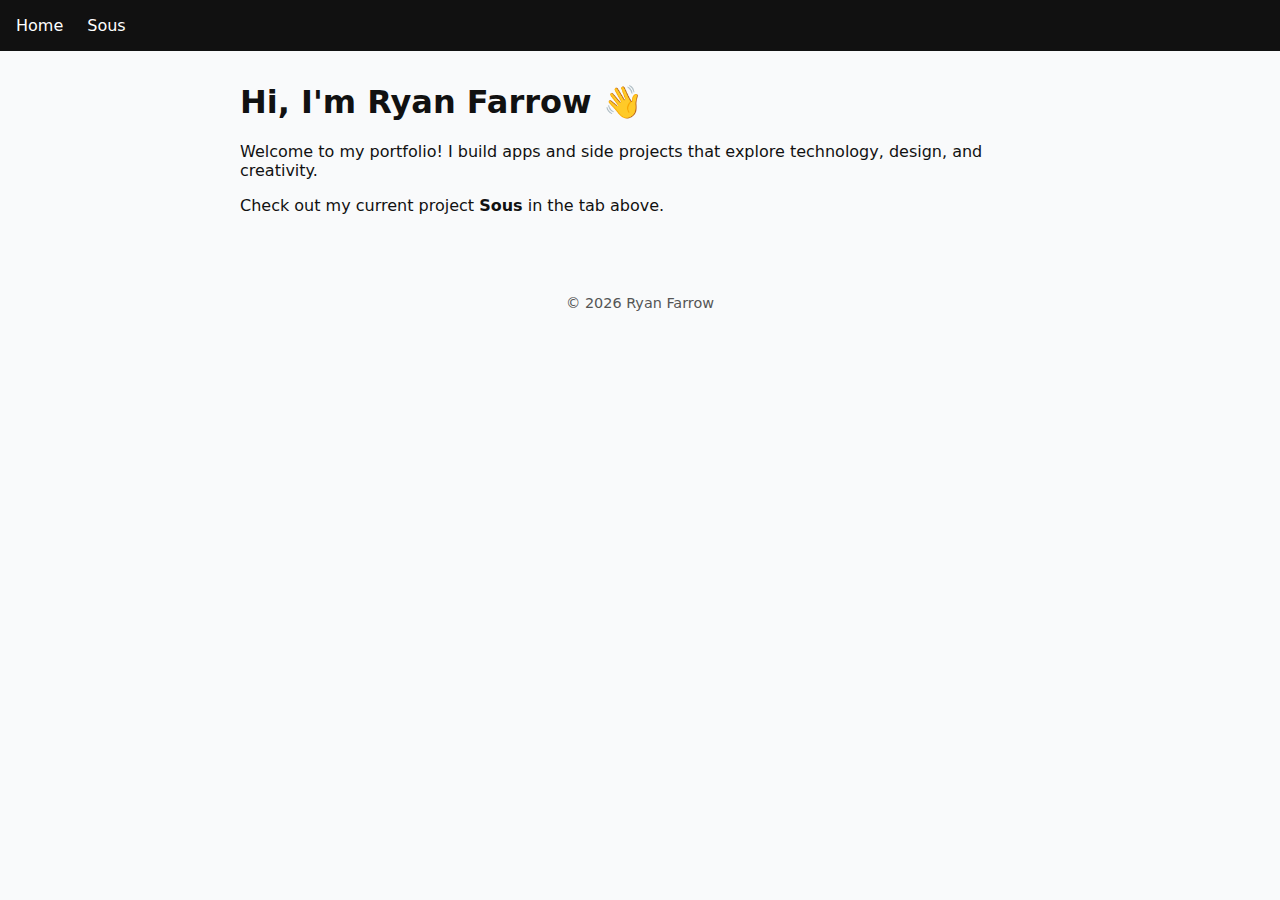
<file: index.html>
<!DOCTYPE html>
<html lang="en">
<head>
  <meta charset="UTF-8">
  <meta name="viewport" content="width=device-width, initial-scale=1.0">
  <title>Ryan Farrow - Home</title>
  <link rel="stylesheet" href="style.css">
</head>
<body>
  <header>
    <nav>
      <a href="index.html">Home</a>
      <a href="sous.html">Sous</a>
    </nav>
  </header>

  <main>
    <h1>Hi, I'm Ryan Farrow 👋</h1>
    <p>Welcome to my portfolio! I build apps and side projects that explore technology, design, and creativity.</p>
    <p>Check out my current project <strong>Sous</strong> in the tab above.</p>
  </main>

  <footer>
    &copy; <script>document.write(new Date().getFullYear())</script> Ryan Farrow
  </footer>
</body>
</html>
</file>
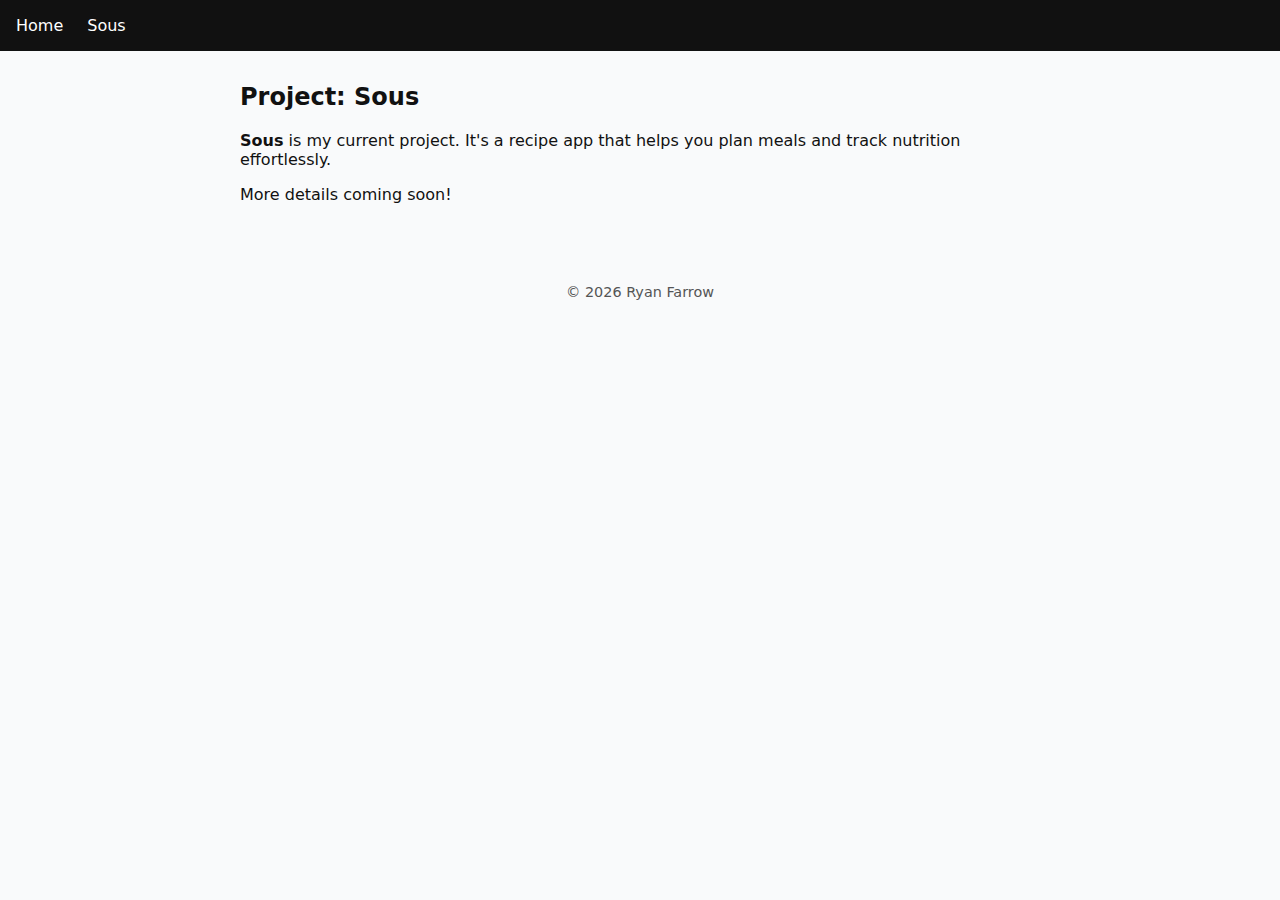
<file: sous.html>
<!DOCTYPE html>
<html lang="en">
<head>
  <meta charset="UTF-8">
  <meta name="viewport" content="width=device-width, initial-scale=1.0">
  <title>Ryan Farrow - Sous</title>
  <link rel="stylesheet" href="style.css">
</head>
<body>
  <header>
    <nav>
      <a href="index.html">Home</a>
      <a href="sous.html">Sous</a>
    </nav>
  </header>

  <main>
    <h2>Project: Sous</h2>
    <p><strong>Sous</strong> is my current project. It's a recipe app that helps you plan meals and track nutrition effortlessly.</p>
    <p>More details coming soon!</p>
  </main>

  <footer>
    &copy; <script>document.write(new Date().getFullYear())</script> Ryan Farrow
  </footer>
</body>
</html>
</file>
<file: style.css>
body {
  margin: 0;
  font-family: system-ui, -apple-system, sans-serif;
  background: #f9fafb;
  color: #111;
}

header {
  background: #111;
  color: #fff;
  padding: 1rem;
}

nav {
  display: flex;
  justify-content: flex-start;
}

nav a {
  color: #fff;
  text-decoration: none;
  font-weight: 500;
  margin-right: 1.5rem; /* Add spacing between links */
}

nav a:last-child {
  margin-right: 0; /* Remove margin from last link */
}

nav a:hover {
  text-decoration: underline;
}

main {
  max-width: 800px;
  margin: 2rem auto;
  padding: 0 1rem;
}

h1, h2 {
  color: #111;
}

footer {
  text-align: center;
  margin-top: 4rem;
  padding: 1rem;
  font-size: 0.9rem;
  color: #555;
}

@media (max-width: 600px) {
  nav {
    flex-direction: column;
    align-items: flex-start;
  }

  nav a {
    margin-right: 0;
    margin-bottom: 1rem;
  }

  nav a:last-child {
    margin-bottom: 0;
  }
}
</file>
